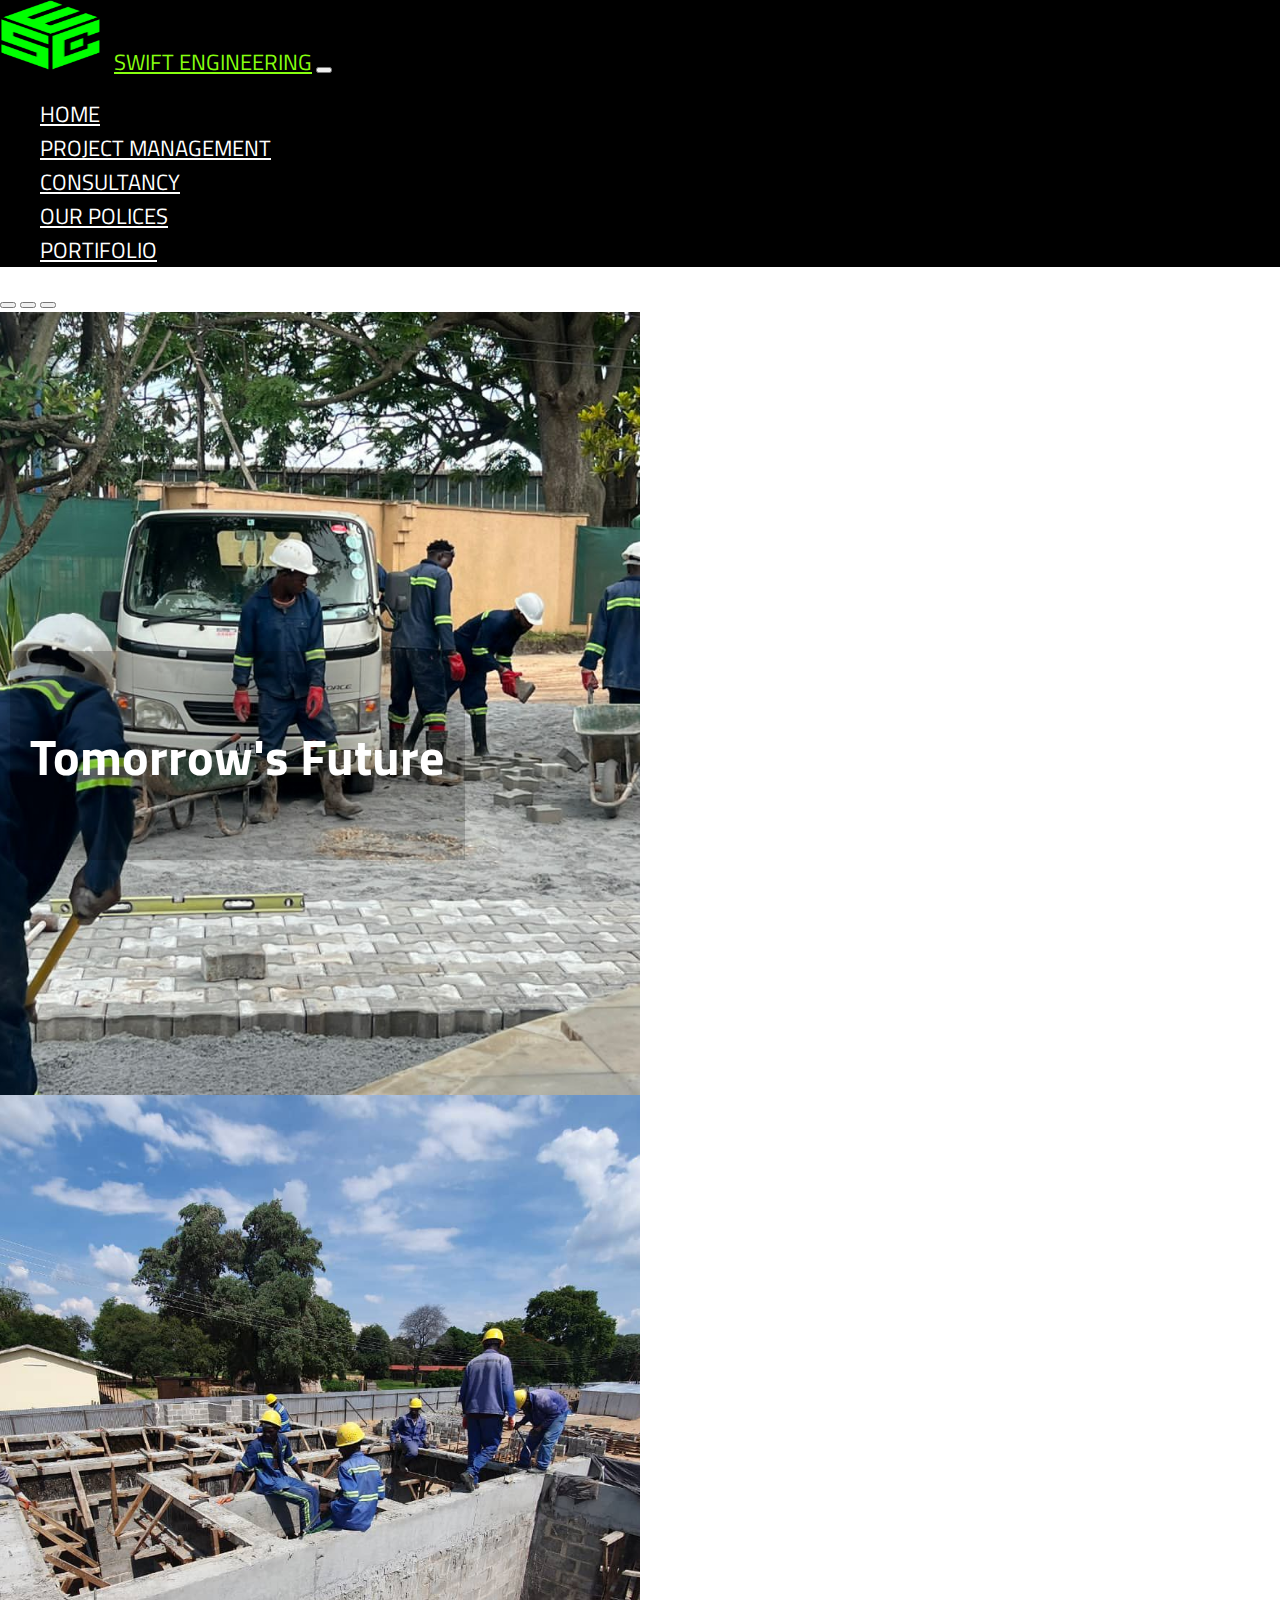
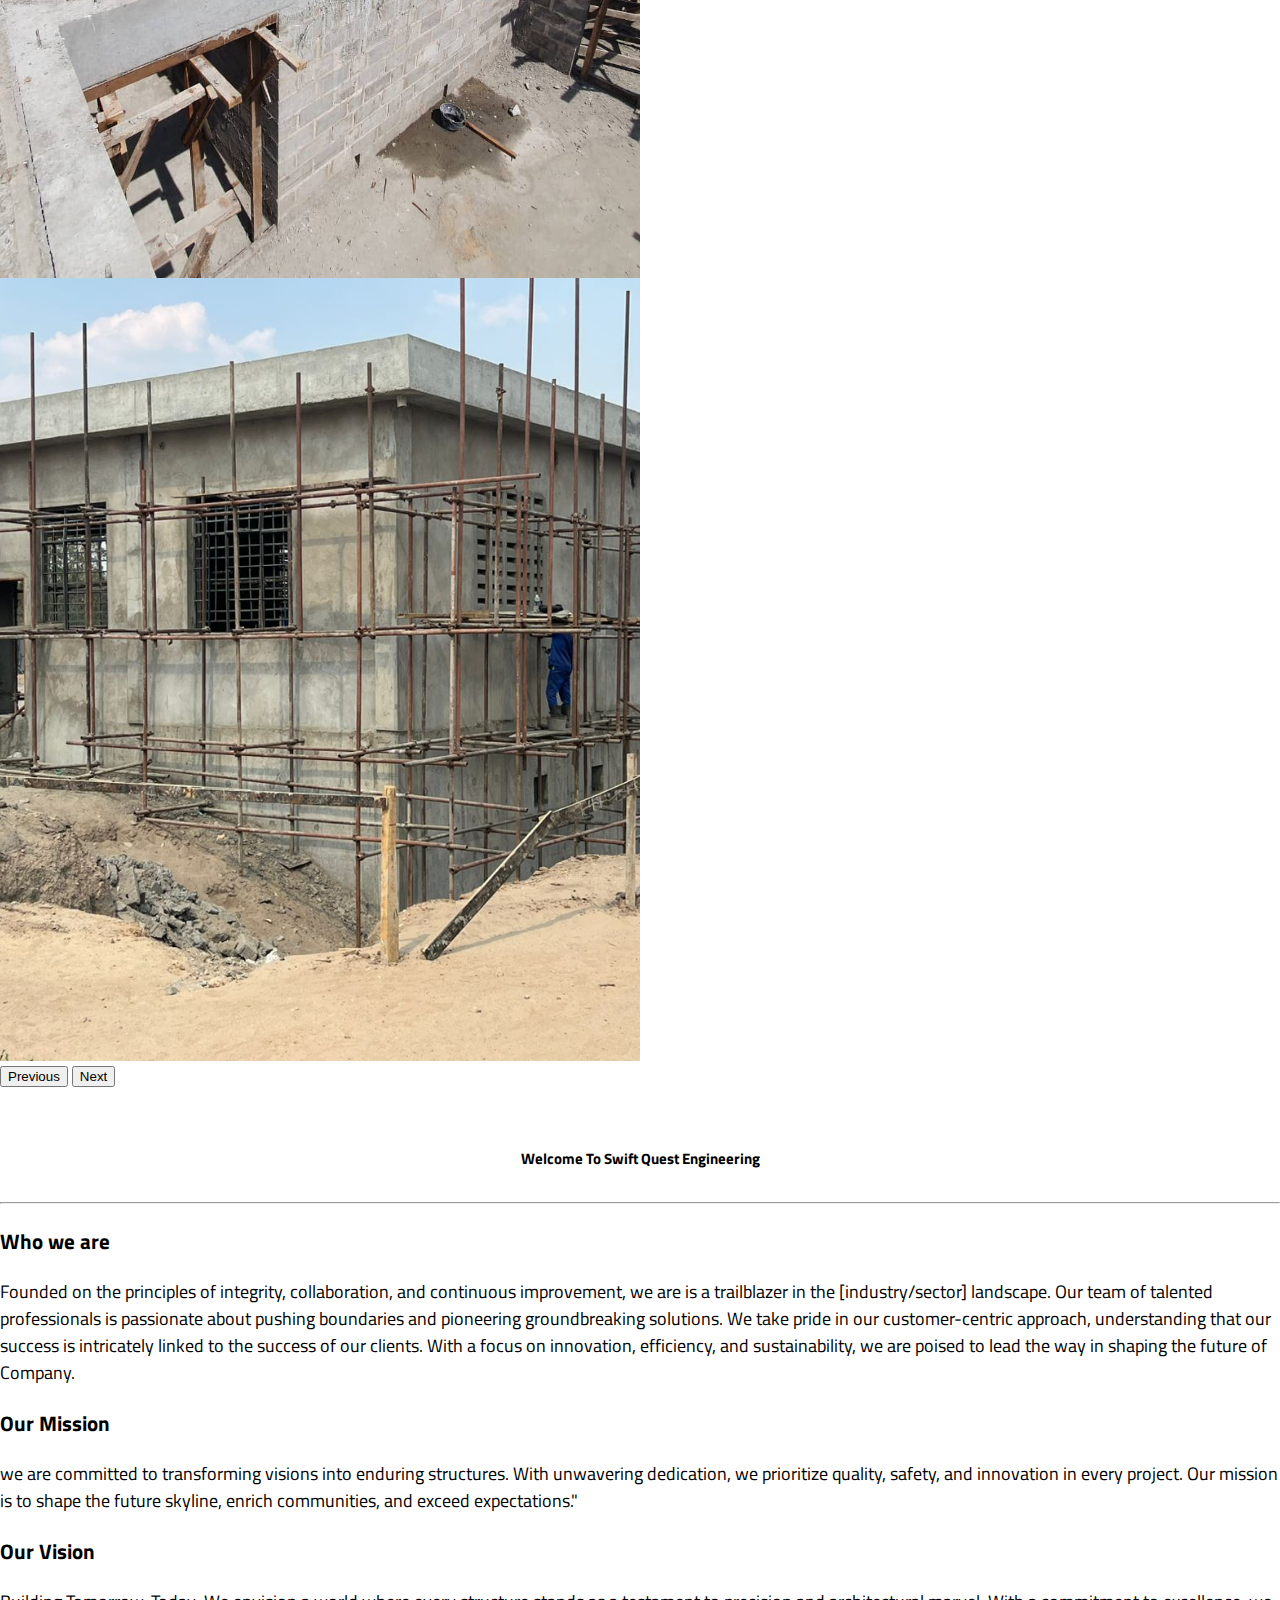
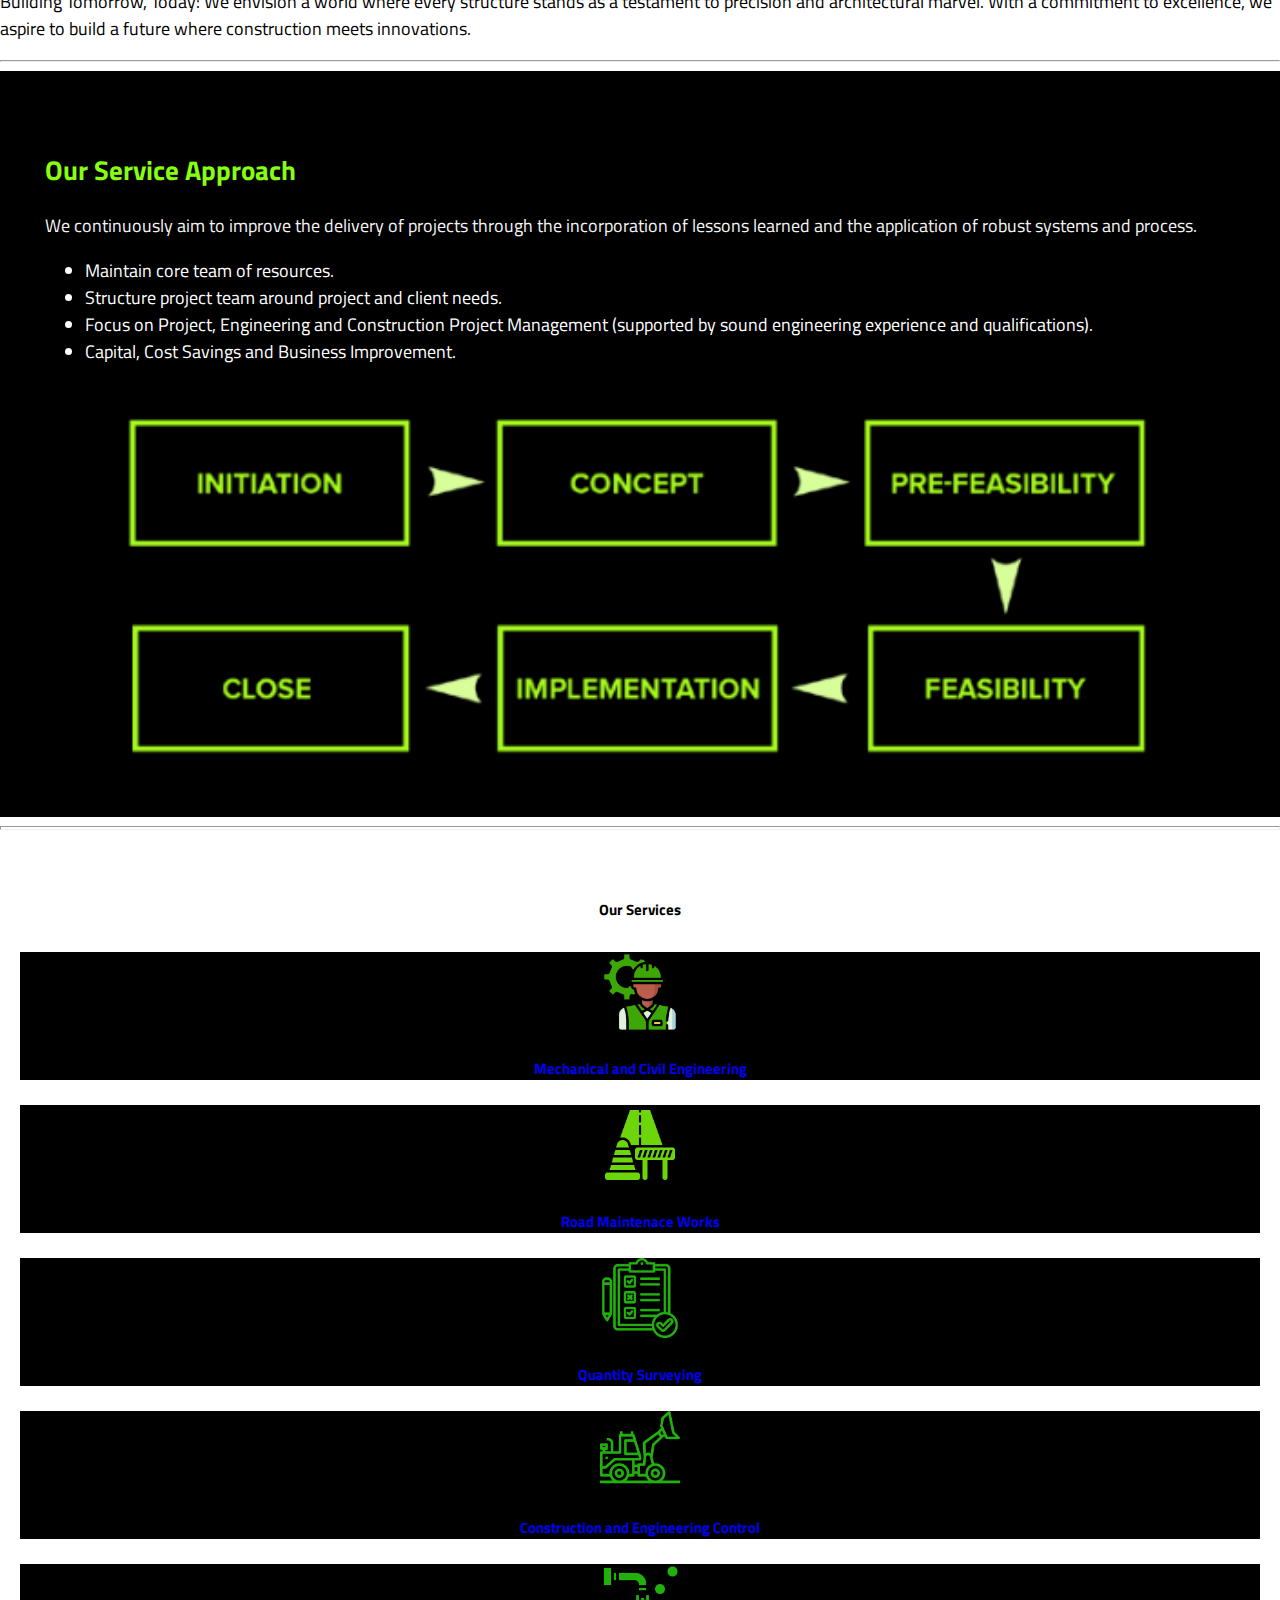
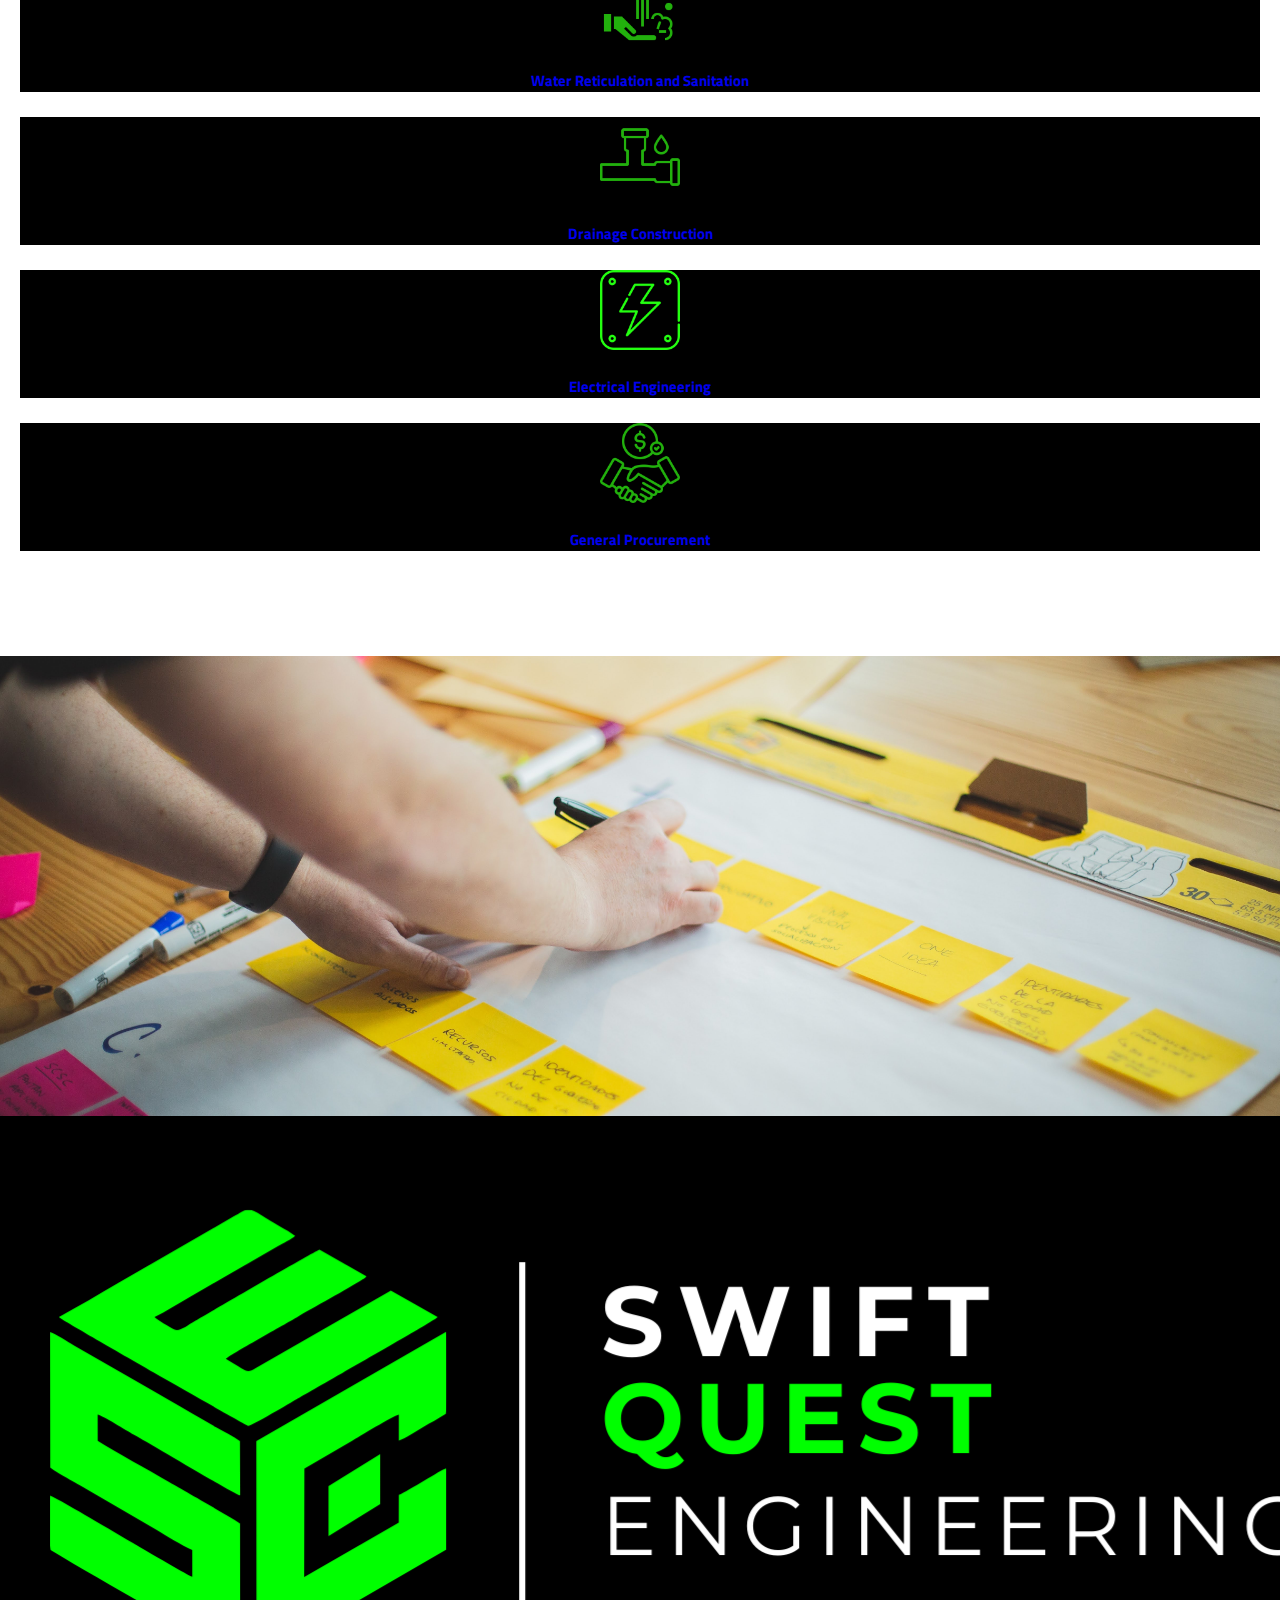
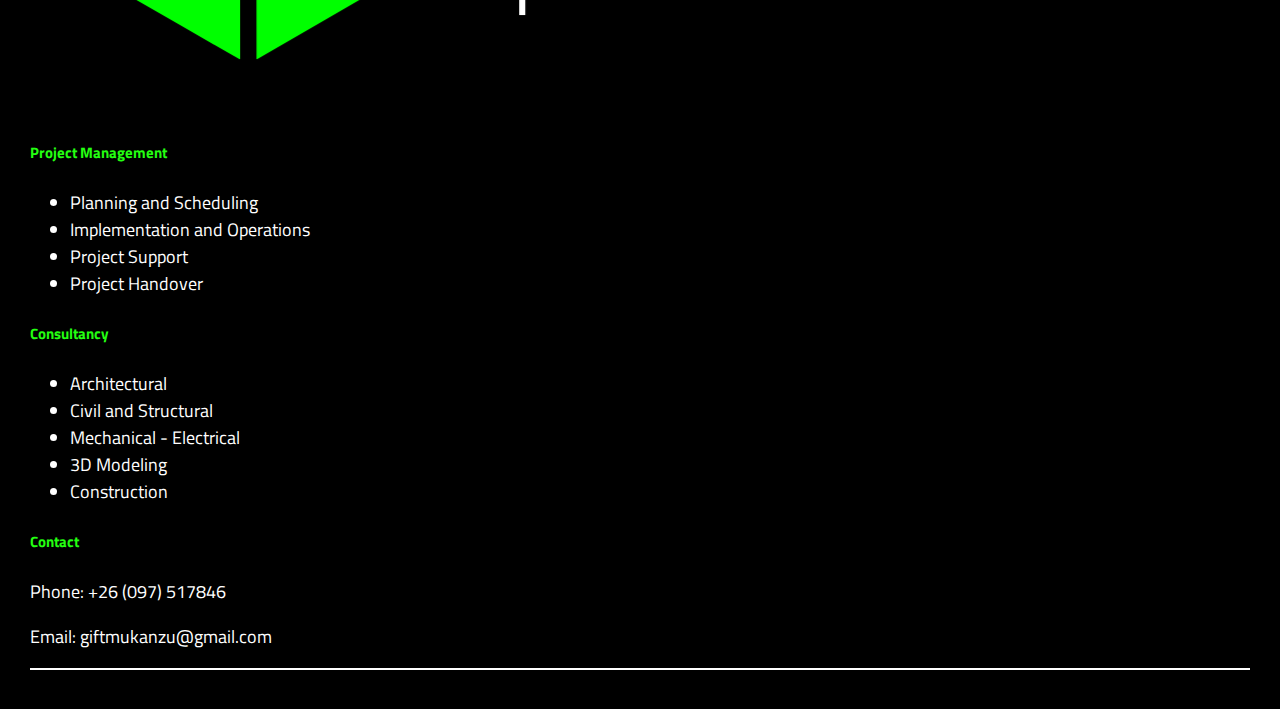
<file: index.html>
<!DOCTYPE html>
<html lang="en">
<head>
    <meta charset="UTF-8">
    <meta name="viewport" content="width=device-width, initial-scale=1.0">
    <title>Document</title>
    <link rel="stylesheet" href="style.css">
    <link rel="preconnect" href="https://fonts.googleapis.com">
    <link rel="preconnect" href="https://fonts.gstatic.com" crossorigin>  
    <link rel="preconnect" href="https://fonts.googleapis.com">
    <link rel="preconnect" href="https://fonts.gstatic.com" crossorigin>
    <link href="https://fonts.googleapis.com/css2?family=Bebas+Neue&family=Titillium+Web:wght@200&display=swap" rel="stylesheet">
    <link href="https://fonts.googleapis.com/css2?family=Barlow+Condensed:wght@100&display=swap" rel="stylesheet">
    <link href="https://cdn.jsdelivr.net/npm/bootstrap@5.3.0/dist/css/bootstrap.min.css" rel="stylesheet" integrity="sha384-9ndCyUaIbzAi2FUVXJi0CjmCapSmO7SnpJef0486qhLnuZ2cdeRhO02iuK6FUUVM" crossorigin="anonymous">
    <script defer src="https://cdn.jsdelivr.net/npm/bootstrap@5.3.0/dist/js/bootstrap.bundle.min.js" integrity="sha384-geWF76RCwLtnZ8qwWowPQNguL3RmwHVBC9FhGdlKrxdiJJigb/j/68SIy3Te4Bkz" crossorigin="anonymous"></script>
</head>
<body>
    <nav id= "nav" class="navbar navbar-expand-lg bg-dark-tertiary">
        <div class="container-fluid">
          <img src="logo4.png" alt="" width="100" height="70">
          <a id="logo-text" class="navbar-brand" href="#" style="color:#87ff0f !important">Swift Engineering</a>
          <button class="navbar-toggler" type="button" data-bs-toggle="collapse" data-bs-target="#navbarNav" aria-controls="navbarNav" aria-expanded="false" aria-label="Toggle navigation">
            <span class="navbar-toggler-icon"></span>
          </button> 
          <div class="collapse navbar-collapse" id="navbarNav">
            <ul class="navbar-nav">
              <li class="nav-item">
                <a class="nav-link" aria-current="page" href="#">Home</a>
              </li>
              <li class="nav-item">
                <a class="nav-link" href="#about">Project Management</a>
              </li>
             
              <li class="nav-item">
                <a class="nav-link" href="portfolio.html">Consultancy</a>
              </li>
              <li class="nav-item">
                <a class="nav-link" href="our-polices.html">Our Polices</a>
              </li>
              <li class="nav-item">
                <a class="nav-link" href="portfolio.html">Portifolio</a>
              </li>

             
            </ul>
          </div>
        </div>
      </nav>    
    
      <div id="carouselExampleIndicators" class="carousel slide">
        <div class="carousel-indicators">
          <button type="button" data-bs-target="#carouselExampleIndicators" data-bs-slide-to="0" class="active" aria-current="true" aria-label="Slide 1"></button>
          <button type="button" data-bs-target="#carouselExampleIndicators" data-bs-slide-to="1" aria-label="Slide 2"></button>
          <button type="button" data-bs-target="#carouselExampleIndicators" data-bs-slide-to="2" aria-label="Slide 3"></button>
        </div>
        <div class="carousel-inner">
          <div class="carousel-item active">
            <img src="23.jpg" class="d-block w-100" alt="...">
          </div>
          <div class="carousel-item">
            <img src="24.jpg" class="d-block w-100" alt="...">
          </div>
          <div class="carousel-item">
            <img src="22.jpg" class="d-block w-100" alt="...">
          </div>
        </div>
        
        <div class="text-block">
          <h4>Tomorrow's Future</h4>
         
        </div>

        <button class="carousel-control-prev" type="button" data-bs-target="#carouselExampleIndicators" data-bs-slide="prev">
          <span class="carousel-control-prev-icon" aria-hidden="true"></span>
          <span class="visually-hidden">Previous</span>
        </button>
        <button class="carousel-control-next" type="button" data-bs-target="#carouselExampleIndicators" data-bs-slide="next">
          <span class="carousel-control-next-icon" aria-hidden="true"></span>
          <span class="visually-hidden">Next</span>
        </button>
      </div>  
      <br>
      


      <section id="about">
        
        <div class="container-fluid" >
          <h5 style="text-align: center; padding: 7px; color:black; font-weight:bolder !important;">Welcome To Swift Quest Engineering</h5>
            <hr>
          <div class="row">
            <div class="col-sm- col-md- col-lg-6"><h3 style="color:black; font-weight:bolder !important;">Who we are</h3>
              <p>Founded on the principles of integrity, collaboration, and
                continuous improvement, we are is a trailblazer in the [industry/sector]
                landscape. Our team of talented professionals is passionate about pushing
                boundaries and pioneering groundbreaking solutions. We take pride in our
                customer-centric approach, understanding that our success is intricately 
                linked to the success of our clients. With a focus on innovation,
                efficiency, and sustainability, we are poised to lead the way in shaping 
                the future of Company.

            </p>  
          </div>
            <div class="col-sm- col-md-6 col-lg-3"><h3 style="color: black; font-weight:bolder !important;">Our Mission</h3>
            <p> 
              we are committed to transforming visions into enduring structures. 
              With unwavering dedication, we prioritize quality, safety, and innovation in every
              project. Our mission is to shape the future skyline, enrich communities, and exceed
              expectations."</p></div>
            <div class="col-sm- col-md-6 col-lg-3"><h3 style="color:black; font-weight:bolder !important;">Our Vision</h3>
            <p>Building Tomorrow, Today: We envision a world where every structure
               stands as a testament to precision and architectural marvel. With a
                commitment to excellence, we aspire to build a future where 
                construction meets innovations.</p></div>
          </div>
          <hr>


          <div class="row approach" style="background-color: black; padding: 40px;">
            <!-- <div class="col-lg-4">
              <div style="align-items:center; vertical-align: middle; margin: 5px; padding: 40px 0;">
             <h5 style=" font-size:30px;  
             text-transform: uppercase; vertical-align:bottom; padding-left: 50px; color: #24FF11;">Our Approach</h5>
            </div>
            </div> -->
            
            <div class="col-md-12 col-lg-6">
              <div style="margin:5px; padding-top:10px; text-align:; transform:scale();">
                 <h2 style="color:#87ff0f; font-weight:bolder !important;">Our Service Approach</h2>
                 <p style="color:whitesmoke;" >We continuously aim to improve the delivery of projects through the
                  incorporation of lessons learned and the application of robust systems and
                  process.</p>
                  
                  <ul style="text-decoration: none;">
                    <li style="color:white;"> Maintain core team of resources. </li>
                    <li style="color:white;"> Structure project team around project and client needs.</li>
                    <li style="color:white;"> Focus on Project, Engineering and Construction Project Management
                      (supported by sound engineering experience and qualifications).</li>
                    <li style="color:white;"> Capital, Cost Savings and Business Improvement.</li>
                  </ul>
<!-- 
                 <p style="color:white;">Maintain core team of resources.</p>
                 <p style="color:white;">Structure project team around project and client needs.</p>
                 <p style="color:white;">Focus on Project, Engineering and Construction Project Management
                  (supported by sound engineering experience and qualifications).</p> -->
              </div>
            </div>

            <div class=" col-sm-12 col-md-12 col-lg-6">
              <div style="padding-top: 40px; overflow: hidden;">
                <img src="approach2.png" alt="" style=" 
              display: block;
              object-fit: cover;
              width: 90%;
              margin-left: auto;
              margin-right: auto; transform:scale(1.33)">
              </div>
              
            </div>
             

            

          </div>
            

        
      
       <hr style="padding-top: 2px;">
          
        </div>         
    </section>
      <br>
     
     

      <section id="services">



        <div class="container">
          <h5 style="text-align: center; padding: 7px; color:black">Our Services</h5>
          <div class="row">
            <div class="col-md-6 col-lg-3" id="services-card">
              <!-- Your content for the first column goes here -->
              <a href="MCE.html" style="text-decoration: none;">
              <div class="card border-0" style="margin-top: 15px; margin-bottom: 15px;">
                <div class="card-body">
                  <img src="worker.png" 
                  style=" 
                  display: block;
                  margin-left: auto;
                  margin-right: auto;" 
                  alt="" width="80px" height="80px">
                  <h5 style="text-align: center; font-weight:bolder !important;">Mechanical and Civil Engineering</h5>

                </div>
              </div>
            </a>
            </div>
            
            
           
            <div class="col-md-6 col-lg-3">
              <!-- Your content for the second column goes here -->
              <a href="MCE.html" style="text-decoration: none;">
              <div class="card border-0" style="margin-top: 15px; margin-bottom: 15px;">
                <div class="card-body">
                  <img src="roadwork.png" 
                  style=" 
                  display: block;
                  margin-left: auto;
                  margin-right: auto;" 
                  alt="" width="80px" height="80px">
                  <h5 style="text-align: center; font-weight:bolder !important;">Road Maintenace Works</h5>
                </div>
              </div>
            </a>
            </div>
           

            <div class="col-md-6 col-lg-3">
              <!-- Your content for the third column goes here -->
              <a href="MCE.html" style="text-decoration: none;">
              <div class="card border-0" style="margin-top: 15px; margin-bottom: 15px;">
                <div class="card-body">
                  <img src="assessment.png" 
                  style=" 
                  display: block;
                  margin-left: auto;
                  margin-right: auto;" 
                  alt="" width="80px" height="80px">
                  <h5 style="text-align: center; font-weight:bolder !important;">Quantity Surveying</h5>
                </div>
              </div>
              </a>
            </div>
          
           
            <div class="col-md-6 col-lg-3">
              <!-- Your content for the fourth column goes here -->
              <a href="MCE.html" style="text-decoration: none;">
              <div class="card border-0" style="margin-top: 15px; margin-bottom: 15px;">
                <div class="card-body">
                  <img src="excavator.png" 
                  style=" 
                  display: block;
                  margin-left: auto;
                  margin-right: auto;" 
                  alt="" width="80px" height="80px">
                  <h5 style="text-align: center; font-weight:bolder !important;">Construction and Engineering Control</h5>
                </div>
              </div>
            </a>
            </div>
          </div>
         

         
          <div class="row">
            <div class="col-md-6 col-lg-3">
              <a href="MCE.html" style="text-decoration: none;">
              <!-- Your content for the first column goes here -->
              <div class="card border-0" style="margin-top: 15px; margin-bottom: 15px;">
                <div class="card-body">
                  <img src="hand-wash.png" 
                  style=" 
                  display: block;
                  margin-left: auto;
                  margin-right: auto;" 
                  alt="" width="80px" height="80px">
                  <h5 style="text-align: center;font-weight:bolder !important;">Water Reticulation and Sanitation</h5>
                </div>
              </div>
              </a>
            </div>
         
            
            
            <div class="col-md-6 col-lg-3">
              <!-- Your content for the second column goes here -->
              <a href="MCE.html" style="text-decoration: none;">
              <div class="card border-0" style="margin-top: 15px; margin-bottom: 15px;">
                <div class="card-body">
                  <img src="plumbing.png" 
                  style=" 
                  display: block;
                  margin-left: auto;
                  margin-right: auto;" 
                  alt="" width="80px" height="80px">
                  <h5 style="text-align: center;font-weight:bolder !important;">Drainage Construction</h5>
                </div>
              </div>
              </a>
            </div>
           
            
         
            <div class="col-md-6 col-lg-3">
              <!-- Your content for the third column goes here -->
              <a href="MCE.html" style="text-decoration: none;">
              <div class="card border-0" style="margin-top: 15px; margin-bottom: 15px;">
                <div class="card-body">
                  <img src="electrical-energy.png" 
                  style=" 
                  display: block;
                  margin-left: auto;
                  margin-right: auto;" 
                  alt="" width="80px" height="80px">
                  <h5 style="text-align: center;font-weight:bolder !important;">Electrical Engineering</h5>
                </div>
              </div>
              </a>
            </div>
         
            
        
            <div class="col-md-6 col-lg-3">
              <!-- Your content for the fourth column goes here -->
              <a href="MCE.html" style="text-decoration: none;">   
                <div class="card border-0" style="margin-top: 15px; margin-bottom: 15px;">
                  <div class="card-body">
                    <img src="handshake.png" 
                    style=" 
                    display: block;
                    margin-left: auto;
                    margin-right: auto;" 
                    alt="" width="80px" height="80px">
                   <h5 style="text-align: center; text-decoration: none;font-weight:bolder !important;">General Procurement</h5>  
                  </div>
                </div>
               </a>
              
                          </div>
          </div>
    
        </div>
        
        </section>
            <br>
            <br>
          <br>
        <!-- Remove the container if you want to extend the Footer to full width. -->


        <section>
            <div class="highlighter" style="vertical-align: bottom;">
                <!-- <h4> WE MAKE YOUR PROJECT A REALITY </h4> -->

            </div>

        </section>
<!-- Your page content goes here -->

<footer style="background-color: black; padding: 30px;">
  <div class="container">
    <div class="row">
      <!-- Column 1 (Logo) - Takes full width on medium screens and above -->
      <div class="col-md-12 col-lg-3 mb-4 mb-md-0 footer-col">
        <!-- Your logo image goes here -->
        <img src="logo5.png" alt="Logo" class="img-fluid">
      </div>
      
     
      

      <!-- Column 3 (Products) -->
      <div class="col-md-4 col-lg-3 mb-4 mb-md-0 footer-col">

         <a href="" style="text-decoration: none;"> <h5 style="color:#24FF11; text-align:justify; font-weight:bolder !important;">Project Management</h5></a> 
        <ul class="list-unstyled" style="color:white; text-align:left;">
          <li>Planning and Scheduling</li>
          <li>Implementation and Operations</li>
          <li>Project Support</li>
          <li>Project Handover</li>
    
        </ul>
      </div>


      <div class="col-md-4 col-lg-3 mb-4 mb-md-0 footer-col">
        <a href=""style="text-decoration: none;"> <h5 style="color:#24FF11; text-align:justify; font-weight:bolder !important;">Consultancy</h5></a>
        
        <ul class="list-unstyled" style="color:white;">

          
          <li>Architectural</li>
          <li>Civil and Structural</li>
          <li>Mechanical - Electrical</li>
          <li>3D Modeling</li>
          <li>Construction</li>
    
         
        </ul>
      </div>

      <!-- Column 4 (Contact) -->
      <div class="col-md-4 col-lg-3 mb-4 mb-md-0 footer-col">
        <h5 style="color:#24FF11; text-align:justify; font-weight:bolder !important;">Contact</h5>
        <p style="color: white; text-align: justify;" >Phone: +26 (097) 517846 </p>
        <p style="color: white; text-align: justify">Email: giftmukanzu@gmail.com</p>
      </div>
      
    </div>
    <hr style="border: 1px solid white;">
  </div>
</footer>

<!-- Bootstrap JS and Popper.js scripts (required for some Bootstrap features) -->
<script src="https://code.jquery.com/jquery-3.5.1.slim.min.js"></script>
<script src="https://cdn.jsdelivr.net/npm/@popperjs/core@2.5.2/dist/umd/popper.min.js"></script>
<script src="https://stackpath.bootstrapcdn.com/bootstrap/4.5.2/js/bootstrap.min.js"></script>

    
    
</body>
</html>
</file>
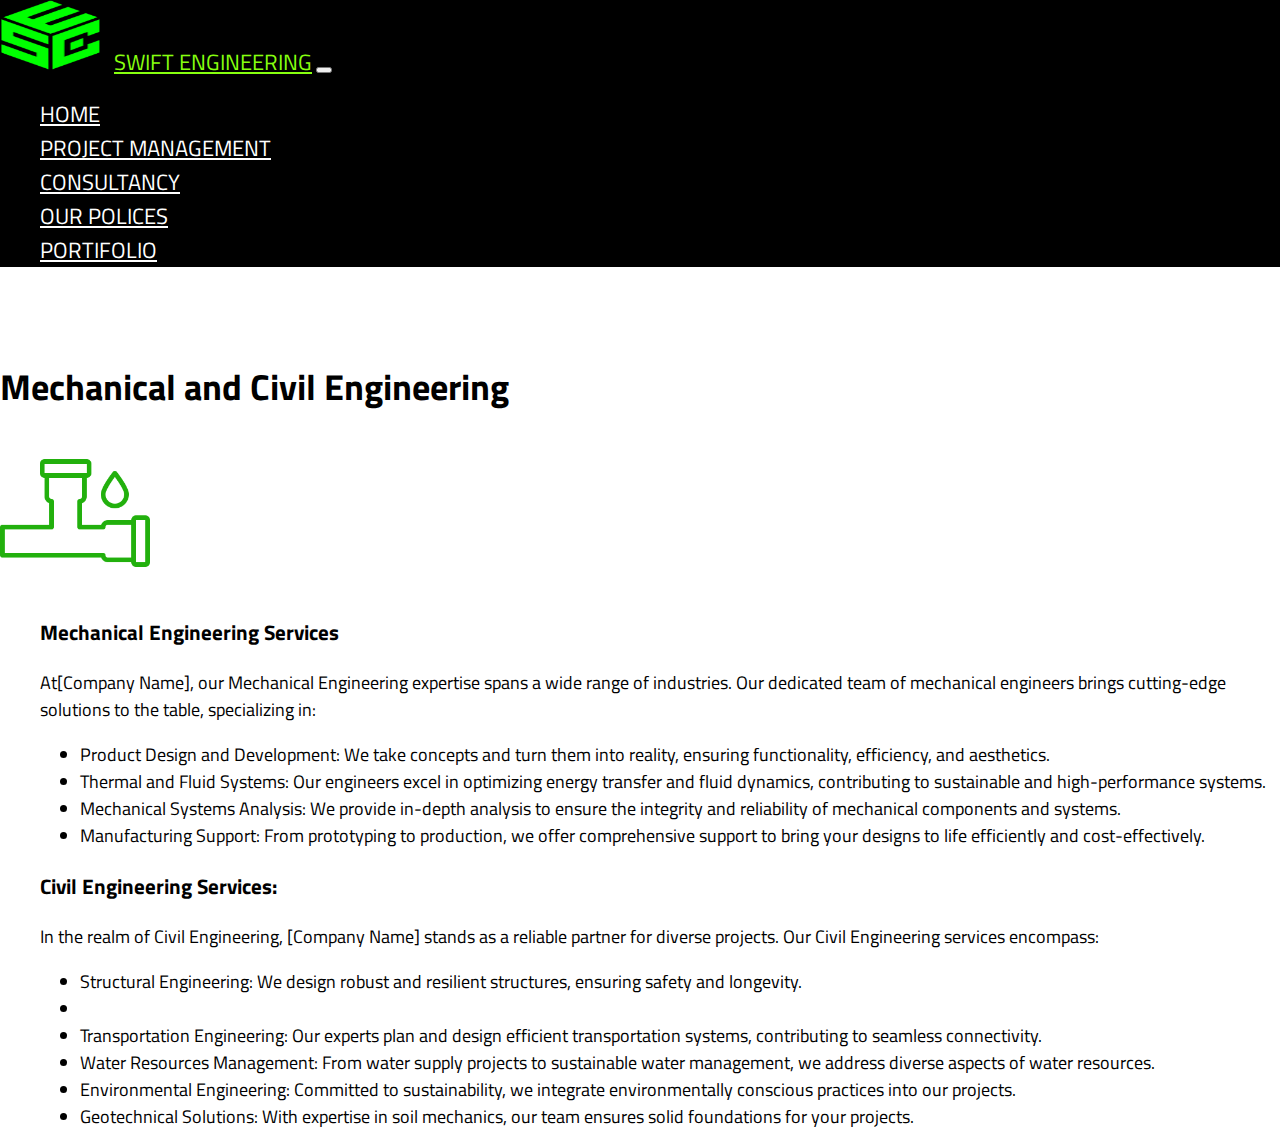
<file: MCE.html>
<!DOCTYPE html>
<html lang="en">
<head>
  <meta charset="UTF-8">
  <meta name="viewport" content="width=device-width, initial-scale=1.0">
  <title>Document</title>
  <link rel="stylesheet" href="style.css">
  <link rel="preconnect" href="https://fonts.googleapis.com">
  <link rel="preconnect" href="https://fonts.gstatic.com" crossorigin>  
  <link rel="preconnect" href="https://fonts.googleapis.com">
  <link rel="preconnect" href="https://fonts.gstatic.com" crossorigin>
  <link href="https://fonts.googleapis.com/css2?family=Bebas+Neue&family=Titillium+Web:wght@200&display=swap" rel="stylesheet">
  <link href="https://fonts.googleapis.com/css2?family=Barlow+Condensed:wght@100&display=swap" rel="stylesheet">
  <link href="https://cdn.jsdelivr.net/npm/bootstrap@5.3.0/dist/css/bootstrap.min.css" rel="stylesheet" integrity="sha384-9ndCyUaIbzAi2FUVXJi0CjmCapSmO7SnpJef0486qhLnuZ2cdeRhO02iuK6FUUVM" crossorigin="anonymous">
  <script defer src="https://cdn.jsdelivr.net/npm/bootstrap@5.3.0/dist/js/bootstrap.bundle.min.js" integrity="sha384-geWF76RCwLtnZ8qwWowPQNguL3RmwHVBC9FhGdlKrxdiJJigb/j/68SIy3Te4Bkz" crossorigin="anonymous"></script>
</head>
<body>
    <nav id= "nav" class="navbar navbar-expand-lg bg-dark-tertiary">
        <div class="container-fluid">
          <img src="logo4.png" alt="" width="100" height="70">
          <a id="logo-text" class="navbar-brand" href="#" style="color:#87ff0f !important">Swift Engineering</a>
          <button class="navbar-toggler" type="button" data-bs-toggle="collapse" data-bs-target="#navbarNav" aria-controls="navbarNav" aria-expanded="false" aria-label="Toggle navigation">
            <span class="navbar-toggler-icon"></span>
          </button> 
          <div class="collapse navbar-collapse" id="navbarNav">
            <ul class="navbar-nav">
              <li class="nav-item">
                <a class="nav-link" aria-current="page" href="index.html">Home</a>
              </li>
              <li class="nav-item">
                <a class="nav-link" href="#about">Project Management</a>
              </li>
             
              <li class="nav-item">
                <a class="nav-link" href="portfolio.html">Consultancy</a>
              </li>
              <li class="nav-item">
                <a class="nav-link" href="our-polices.html">Our Polices</a>
              </li>
              <li class="nav-item">
                <a class="nav-link" href="portfolio.html">Portifolio</a>
              </li>
             
            </ul>
          </div>
        </div>
      </nav>    
    
      <div class="container-fluid">
        <div class="row">
            <div class="col-lg-12">
                <div style="padding-top: 50px;"> 
                  <div><span> <h1 style="font-weight: bolder;">Mechanical and Civil Engineering </h1></span></div> 
                <img src="plumbing.png" 
                  style="

                  
                  display: inline;
                  object-fit:cover;
                  margin-left: auto;
                  margin-right: auto; 
                 " 
                  alt="" width="150px" height="150px">
                 
                </div>
             
            </div>
            <div class="col-lg-9">
          
                <div style="margin-left:40px">
                  <h3 style="font-weight: bolder;"> Mechanical Engineering Services</h3>
                
                  <p> At[Company Name], our Mechanical Engineering expertise spans a wide range of industries.
                     Our dedicated team of mechanical engineers brings cutting-edge solutions to the table, 
                     specializing in:</p>
                     <ul>
                      <li>
                        Product Design and Development: We take concepts and turn them into reality, ensuring 
                        functionality, efficiency, and aesthetics.
                      </li>
                      <li>
                        Thermal and Fluid Systems: Our engineers excel in optimizing energy transfer and fluid dynamics,
                         contributing to sustainable and high-performance systems.
                      </li>
                      <li>
                        Mechanical Systems Analysis: We provide in-depth analysis to ensure the integrity and reliability
                         of mechanical components and systems.
                      </li>
                      <li>
                        Manufacturing Support: From prototyping to production, we offer comprehensive support to bring your designs 
                        to life efficiently and cost-effectively.
                      </li>
                   </ul>

                   <h3>Civil Engineering Services:</h3> 
                   <p>In the realm of Civil Engineering, [Company Name] stands as a reliable partner for diverse projects.
                     Our Civil Engineering services encompass:</p>
                          
                     <ul>
                      <li>
                        Structural Engineering: We design robust and resilient structures, ensuring safety and longevity.
                      </li>
                      <li>
                       
                      </li>
                      <li>
                        Transportation Engineering: Our experts plan and design efficient transportation systems, contributing 
                        to seamless connectivity.
                      </li>
                      <li>
                        Water Resources Management: From water supply projects to sustainable water management,
                         we address diverse aspects of water resources.
                      </li>
                      <li>
                        Environmental Engineering: Committed to sustainability, we integrate environmentally
                         conscious practices into our projects.
                      </li>
                      <li>
                        Geotechnical Solutions: With expertise in soil mechanics, our team ensures solid foundations
                         for your projects.
                      </li>
                      
                   </ul>
              
                </div>        
                    
            </div>   
        </div>
      </div>
        
      </body>
      </html>
</file>
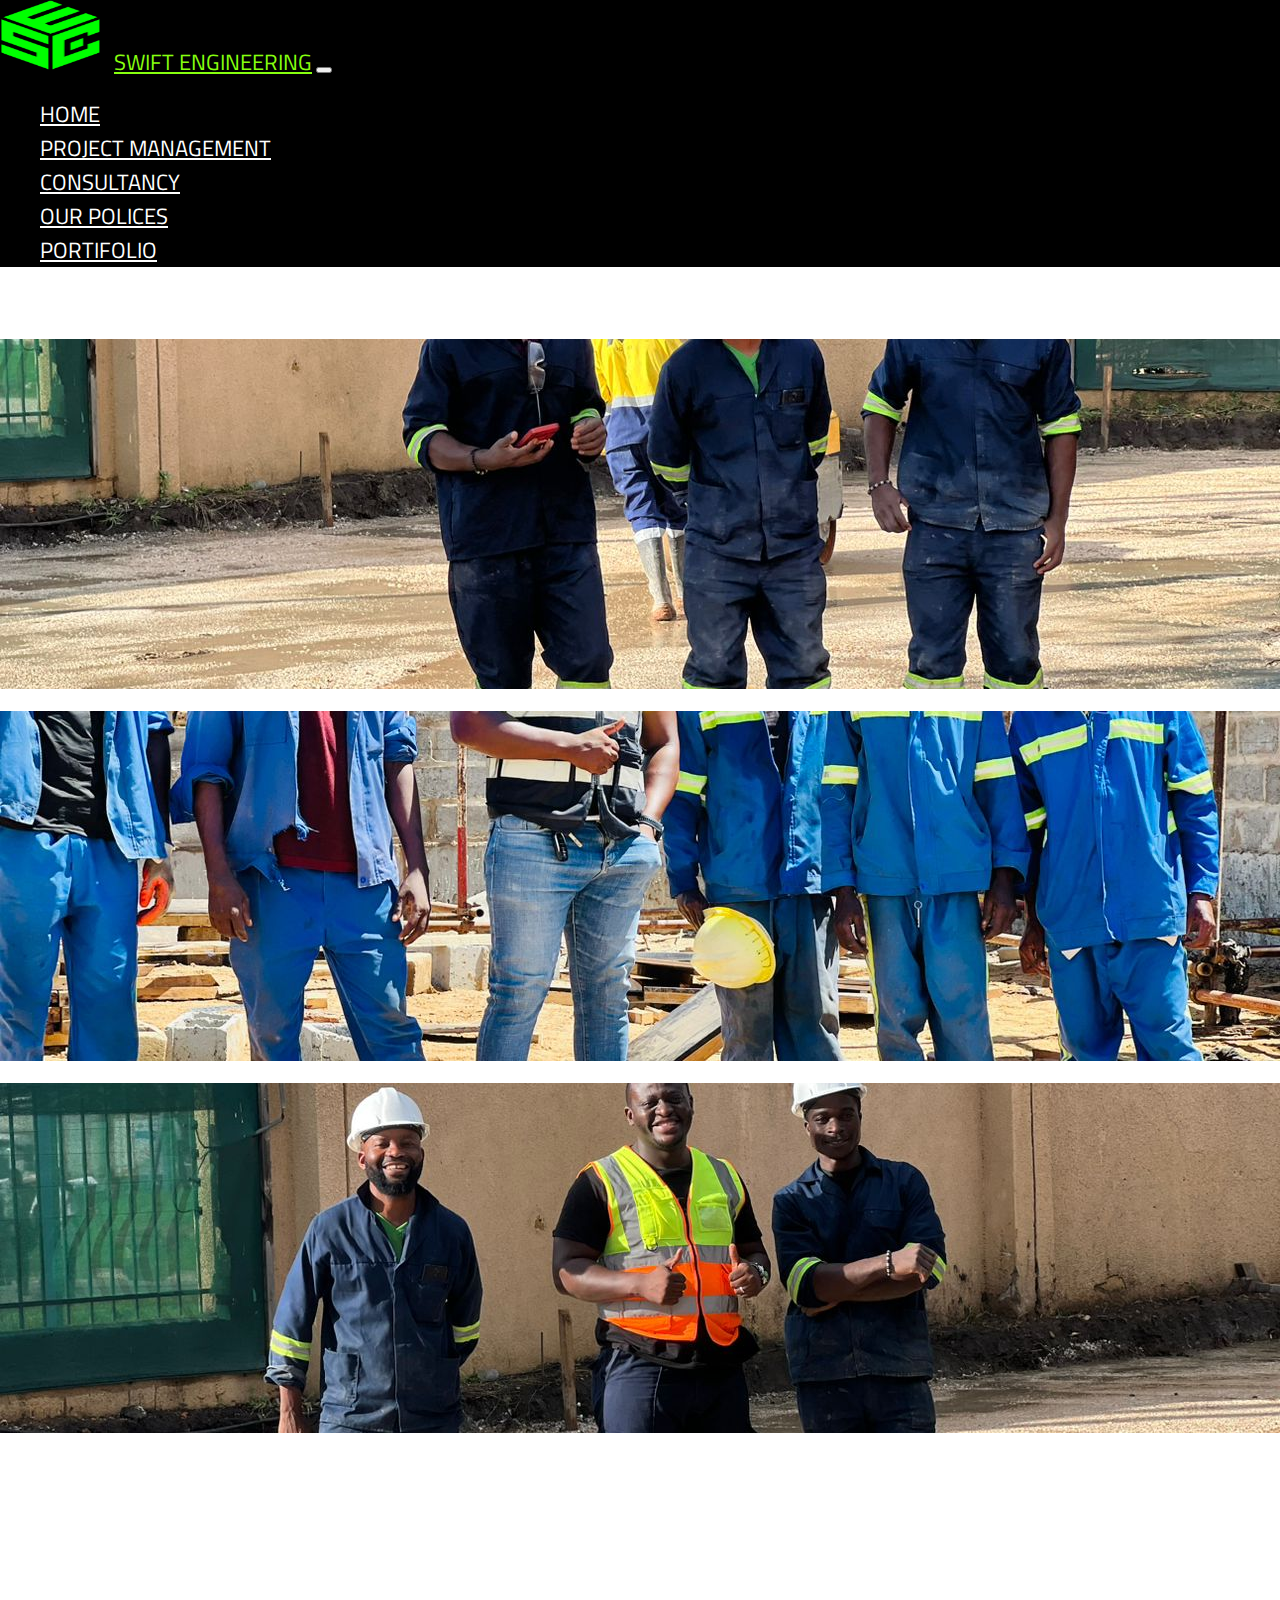
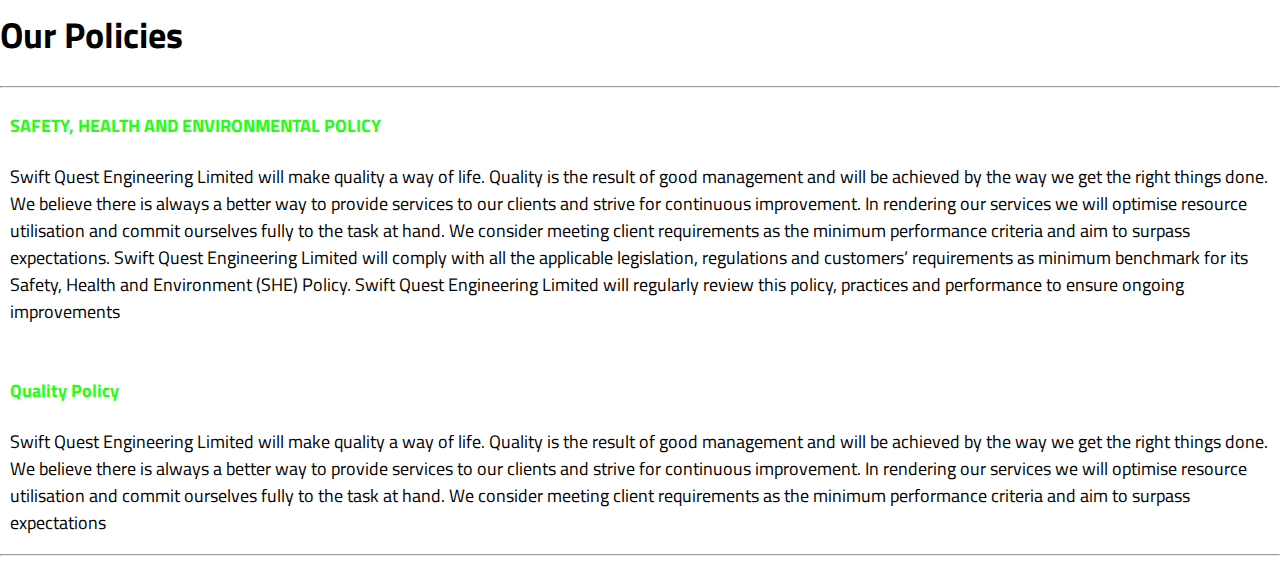
<file: our-polices.html>
<!DOCTYPE html>
<html lang="en">
<head>
    <meta charset="UTF-8">
    <meta name="viewport" content="width=device-width, initial-scale=1.0">
    <title>Document</title>
    <link rel="stylesheet" href="style.css">
    <link rel="preconnect" href="https://fonts.googleapis.com">
    <link rel="preconnect" href="https://fonts.gstatic.com" crossorigin>  
    <link rel="preconnect" href="https://fonts.googleapis.com">
    <link rel="preconnect" href="https://fonts.gstatic.com" crossorigin>
    <link href="https://fonts.googleapis.com/css2?family=Bebas+Neue&family=Titillium+Web:wght@200&display=swap" rel="stylesheet">
    <link href="https://fonts.googleapis.com/css2?family=Barlow+Condensed:wght@100&display=swap" rel="stylesheet">
    <link href="https://cdn.jsdelivr.net/npm/bootstrap@5.3.0/dist/css/bootstrap.min.css" rel="stylesheet" integrity="sha384-9ndCyUaIbzAi2FUVXJi0CjmCapSmO7SnpJef0486qhLnuZ2cdeRhO02iuK6FUUVM" crossorigin="anonymous">
    <script defer src="https://cdn.jsdelivr.net/npm/bootstrap@5.3.0/dist/js/bootstrap.bundle.min.js" integrity="sha384-geWF76RCwLtnZ8qwWowPQNguL3RmwHVBC9FhGdlKrxdiJJigb/j/68SIy3Te4Bkz" crossorigin="anonymous"></script>
</head>
<body>
    <nav id= "nav" class="navbar navbar-expand-lg bg-dark-tertiary">
        <div class="container-fluid">
          <img src="logo4.png" alt="" width="100" height="70">
          <a id="logo-text" class="navbar-brand" href="#" style="color:#87ff0f !important">Swift Engineering</a>
          <button class="navbar-toggler" type="button" data-bs-toggle="collapse" data-bs-target="#navbarNav" aria-controls="navbarNav" aria-expanded="false" aria-label="Toggle navigation">
            <span class="navbar-toggler-icon"></span>
          </button> 
          <div class="collapse navbar-collapse" id="navbarNav">
            <ul class="navbar-nav">
                <li class="nav-item">
                    <a class="nav-link" aria-current="page" href="index.html">Home</a>
                  </li>
                  <li class="nav-item">
                    <a class="nav-link" href="#about">Project Management</a>
                  </li>
                 
                  <li class="nav-item">
                    <a class="nav-link" href="portfolio.html">Consultancy</a>
                  </li>
                  <li class="nav-item">
                    <a class="nav-link" href="our-polices.html">Our Polices</a>
                  </li>
                  <li class="nav-item">
                    <a class="nav-link" href="portfolio.html">Portifolio</a>
                  </li>

             
            </ul>
          </div>
        </div>
      </nav>    
    
      <br>
      <br>
      <div class="container-fluid" id="policies">
        <div class="row"> 
          <div class="col-md- col-lg-4">
            <div style="padding-bottom: 15px;">
              <img src="11.jpg" alt="" style="object-fit: cover; height: 350px; width: 100%;">
            </div>
          </div style="padding-bottom: 15px;">
          <div class="col-md- col-lg-4">
            <div style="padding-bottom: 15px;">
              <img src="6.jpg" alt="" style="object-fit: cover; height: 350px; width: 100%;">
            </div>
          </div>
          <div class="col-md- col-lg-4">
            <div style="padding-bottom: 15px;">
              <img src="10.jpg" alt="" style="object-fit: cover; height: 350px; width: 100%;">
            </div>
          </div>
        </div>
        <div class="row" id="police">
            <br><br>
            <br><br>

          

            <h1 style="padding-top: 20px; color: black; font-weight: bolder;" >Our Policies</h1>
                <hr>
                <div class="col-lg-6"> 
                    <div class="" style="margin: 10px;">
                        <h4 style="color: #24FF11; font-weight: bolder;">SAFETY, HEALTH AND ENVIRONMENTAL POLICY</h4>
                        <p>Swift Quest Engineering Limited will make quality a way of life. Quality is the
                            result of good management and will be achieved by the way we get the right
                            things done.
                            We believe there is always a better way to provide services to our clients and
                            strive for continuous improvement. In rendering our services we will optimise
                            resource utilisation and commit ourselves fully to the task at hand. We
                            consider meeting client requirements as the minimum performance criteria
                            and aim to surpass expectations.
                            Swift Quest Engineering Limited will comply with all the applicable legislation,
                            regulations and customers’ requirements as minimum benchmark for its
                            Safety, Health and Environment (SHE) Policy.
                            Swift Quest Engineering Limited will regularly review this policy, practices and
                            performance to ensure ongoing improvements</p>

                    </div>
                </div>

                <div class="col-lg-6">
                    <div class="" style="margin: 10px; padding-top: 10px;">
                        
                        <h4 style="color: #24FF11; font-weight: bolder;">Quality Policy</h4>
                        <p>Swift Quest Engineering Limited will make quality a way of life. Quality is the
                            result of good management and will be achieved by the way we get the right
                            things done.
                            We believe there is always a better way to provide services to our clients and
                            strive for continuous improvement. In rendering our services we will optimise
                            resource utilisation and commit ourselves fully to the task at hand. We
                            consider meeting client requirements as the minimum performance criteria
                            and aim to surpass expectations</p>
    
                    </div>
                 </div>
                
            </div>
            <hr>
        </div>
      </div>
        
      </body>
      </html>
</file>
<file: style.css>
body{
  margin:0;
  padding: 0;
  font-family: 'Titillium Web', sans-serif !important;
  font-size: 18px !important;

}
h1 h2 h3 h4 h5{
  font-weight:bolder !important;
}

/* .about-second{
  background-image: url("6.png");
  background-size: cover;
  background-position: center;
  height: 40vh;
} */
#nav{
  background-color: black !important;
}
.navbar-nav .nav-link{
  color: white;
  font-size: 30px;  
  text-transform: uppercase;
  font-family:'Titillium Web', sans-serif !important;
  font-size: 22px;
}
.navbar-nav .nav-link:hover{
  color:#AAFF00 !important;
  }
#logo-text{
  color: #AAFF00 !important;
  padding-left: 10px;
  font-size: 30px;  
  text-transform: uppercase;
  font-family:'Titillium Web', sans-serif !important;
  font-size: 22px;
} 
.text-block {
  position: absolute;
  bottom: 40px;
  left: 10px;
  color: white;
  padding-left: 20px;
  padding-right: 20px;
  /* border-style: solid; */
  /* opacity: 10; */
  background: rgb(0, 0, 0);
  background: rgba(0, 0, 0, 0.2);
  
}
.text-block h4{
  font-size: 50px;
}
.about-first{
  background-color: #D4FF33;
}
.about{
  text-align: center;
}
.carousel-inner  .carousel-item  img {
    width:640px;
    height: 87vh; 
    object-fit: cover;
    vertical-align: middle;
    
    
  }
.navbar-nav{
  margin-left: auto;
}
a h1{
  color: #AAFF00;
}  
p{
  color: black;
}
.services h1{
  text-align: center;
    padding-bottom: 20px;
    padding-top: 40px;
}

.about h1{
  padding-bottom: 40px;
}

.services-card{
  background-color: #D4FF33;
  /* margin-top: 2px; */
  /* padding: 10px;   */
  
}
.services-sec{
  padding-bottom: 80px;
}
  .highlighter{
    background-image: url("13.jpg");
    background-size: cover;

    background-position: center;
    /* text-align: center; */
    padding-top: 50px;
    padding-bottom: 50px;
    height: 40vh; 
  }
.highlighter h4{
  vertical-align: middle; 
  text-align: center;
}
#myVideo {
  /* position: fixed; */
  right: 0;
  bottom: 0;
  min-width: 100%;
  min-height: 100%;
}
.content {
  position: fixed;
  bottom: 0;
  background: rgba(0, 0, 0, 0.5);
  color: #f1f1f1;
  width: 100%;
  padding: 20px;
}
.card {
margin: 20px;
background-color: black;


}
.card:hover{
  transform:scale(1.19);
  cursor: pointer;
}
.card-body{

}
.approach{
  background-color: black;
}
/* }
#police{
  background-image: url(logo2.png);
  background-repeat: no-repeat;
  background-size: cover;
  
} */
</file>
